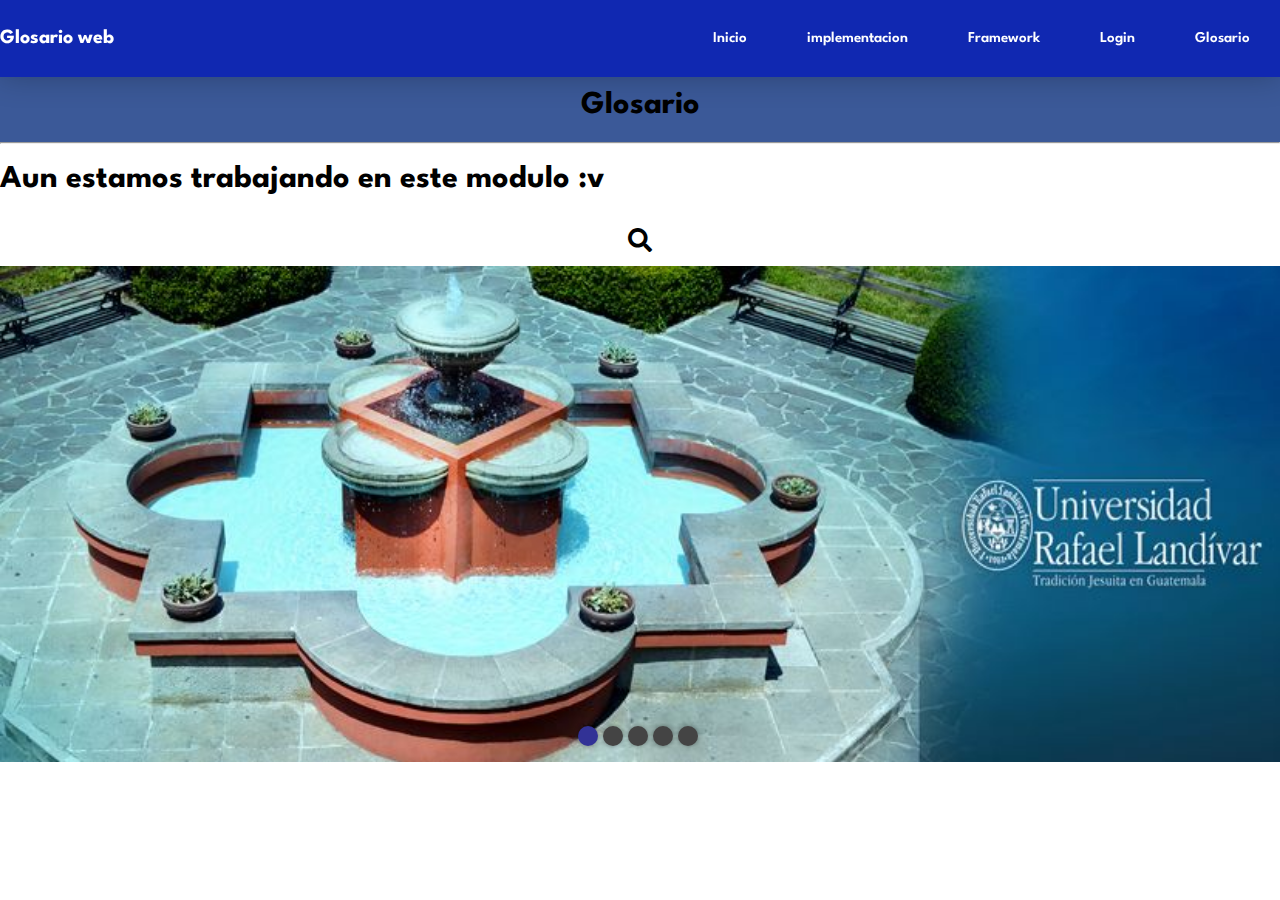
<file: glosario.html>
<!DOCTYPE html>
<html lang="en">

<head>
    <meta charset="UTF-8">
    <meta http-equiv="X-UA-Compatible" content="IE=edge">
    <meta name="viewport" content="width=device-width, initial-scale=1.0">
    <title>Document</title>
    <link rel="icon" href="img/icon.jpg" />
    <link rel="stylesheet" href="https://use.fontawesome.com/releases/v5.8.1/css/all.css" />
    <link rel="stylesheet" href="css/style.css" />
    <link rel="stylesheet" href="css/carrusel.css" />
    <link rel="stylesheet" href="css/style.css" />
    <link rel="stylesheet" href="css/glosario.css" />
</head>

<body>


    <!-- Loader screen -->
    <div class="se-pre-con"></div>
    <!-- Loader Screen Ends -->
    <!-- Navbar Starts  -->
    <nav class="navbar">
        <div class="container">
            <a href="#home" class="navbar-brand">
                <h1>Glosario web</h1>
            </a>
            <div class="toggle">
                <i class="fas fa-bars"></i>
            </div>
            <div class="navbar-nav">
                <a href="index.html" class="nav-item">Inicio</a>
                <a href="#implementacion" class="nav-item">implementacion</a>
                <a href="#framework" class="nav-item">Framework</a>
                <a href="glosario.html" class="nav-item">Login</a>
                <a href="#glosario" class="nav-item">Glosario</a>
            </div>
        </div>
    </nav>
    <!-- Navbar Ends  -->


    <br>
    <br>
    <br>
    <br>


    <section>
        <div class="hola" id="glosario">
            <hr>
            <h1>Glosario</h1>
            <hr>
        </div>

    </section>
    <div>
        <h1>Aun estamos trabajando en este modulo :v</h1>
    </div>


    <section class="busqueda">
        <div class="search">
            <input type="text" class="input" placeholder="Search...">
            <button class="btn">
                <i class="fas fa-search"></i>
            </button>
        </div>
        
    </section>

    <section>
        <div class="slider">
            <div class="containers">
                <img src="./images/1.jpg" alt="">
                <img src="./images/landivar.jpg" alt="">
                <img src="./images/1.jpg" alt="">
                <img src="./images/3.jpg" alt="">
                <img src="./images/4.jpg" alt="">
            </div>

            <div class="controls">
                <ul></ul>
            </div>

        </div>

    </section>

    

    <script src="js/search.js"></script>
    <script src="js/main.js"></script>
</body>


</html>
</file>
<file: css/style.css>
@import url("https://fonts.googleapis.com/css2?family=Montserrat:wght@400;500;600;700&display=swap");
@import url("https://fonts.googleapis.com/css2?family=Spartan:wght@400;500;600;700&display=swap");
body {
  padding: 0;
  margin: 0;
  font-family: 'Spartan', sans-serif;
}

a {
  color: inherit;
  text-decoration: none;
}

.bg {
  background-color: #F7F9FF;
}

.navbar {
  color: #fff;
  height: 77px;
  line-height: 77px;
  font-weight: 600;
  -webkit-box-shadow: 0px 0px 30px 0.1px rgba(0, 0, 0, 0.25);
          box-shadow: 0px 0px 30px 0.1px rgba(0, 0, 0, 0.25);
  -webkit-transition-duration: 0.5s;
          transition-duration: 0.5s;
  background-color: rgb(16, 40, 177);
  position: fixed;
  width: 100%;
  z-index: 1;
}

.navbar .navbar-brand {
  float: left;
  font-size: 20px;
}

.navbar h1 {
  margin: 0;
  font-size: 20px;
}

.toggle {
  float: right;
  display: none;
  font-size: 25px;
  cursor: pointer;
}

.navbar-nav {
  height: inherit;
  display: -webkit-box;
  display: -ms-flexbox;
  display: flex;
  float: right;
  font-size: 15px;
  -webkit-transition: all 0.1s ease-out;
  transition: all 0.1s ease-out;
}

.navbar-nav .nav-item {
  padding: 0px 30px;
  height: auto;
}

.navbar-nav .nav-item:hover {
  color: #a8a8a8;
}

.parallax {
  background-color: #fff;
  background-image: url(../img/home/landi.jpg);
  background-attachment: fixed;
  height: 100vh;
  background-position: center;
  background-repeat: no-repeat;
  background-size: cover;
}

.home {
  padding-top: 150px;
  color: #fff;
  text-align: center;
  font-family: 'Montserrat', sans-serif;
}

.home .typing {
  font-size: 50px;
  font-weight: 600;
}

.home .subtitle {
  font-weight: 600;
}

.home .subtitle a {
  color: #7C00C9;
}

.home .subtitle a:hover {
  text-decoration: underline;
}

.home .siema img {
  width: 50%;
}

.about {
  margin-top: 100px;
  text-align: center;
}

.about h2 {
  padding: 10px;
  border-bottom: 5px solid #7C00C9;
  display: inline-block;
}

.about .about-card {
  padding: 20px;
  margin: 10%;
  -webkit-transition-duration: 0.5s;
          transition-duration: 0.5s;
  border-radius: 20px;
  background: #ffffff;
  -webkit-box-shadow: 20px 20px 60px #d9d9d9, -20px -20px 60px #ffffff;
          box-shadow: 20px 20px 60px #d9d9d9, -20px -20px 60px #ffffff;
}

.about .about-card .iconify {
  font-size: 100px;
  color: #7C00C9;
}

.about .about-card p {
  font-weight: 900;
  text-transform: uppercase;
}

.about .about-card:hover {
  -webkit-box-shadow: none;
          box-shadow: none;
  -webkit-transform: scale(1.1);
          transform: scale(1.1);
}

.skills {
  margin-top: 100px;
  text-align: center;
}

.skills h2 {
  padding: 10px;
  border-bottom: 5px solid #7C00C9;
  display: inline-block;
}

.skills .skill img {
  height: 100px;
  padding-right: 20px;
  padding-left: 20px;
}

.skills .skill p {
  margin: 0;
  color: #666666;
  font-size: 50px;
}






.footer {
  background-color: #000000;
  background-image: url(../img/home/landivar.jpg);
  background-attachment: fixed;
  background-position: center;
  background-repeat: no-repeat;
  background-size: cover;
  text-align: center;
  padding: 90px;
}

.hola{
  background-color: #3b5998;
  text-align: center;
}

.footer img {
  width: 25%;
  padding: 10px 0px;
}

.footer i {
  padding: 20px;
  font-size: 25px;
  text-align: center;
  text-decoration: none;
  border-radius: 5px;
}

.footer i:hover {
  opacity: 0.7;
}

.footer .fa-facebook {
  background: #3b5998;
  color: white;
}

.footer .fa-twitter {
  background: #55acee;
  color: white;
}

.footer .fa-linkedin {
  background: #007bb5;
  color: white;
}

.footer .fa-instagram {
  background: #9c2dbb;
  color: white;
}

.footer .fa-github {
  background: #212529;
  color: white;
}

.footer .soc {
  display: inline-block;
  margin: 4px;
}

.copyright {
  text-align: center;
  background-color: #000000;
  color: #fff;
  padding: 10px;
}

.copyright span {
  opacity: 0.5;
  font-size: 14px;
}

/* La parte responsiva del encabezado  */
@media (max-width: 992px) {
  .navbar .navbar-nav {
    -webkit-box-orient: vertical;
    -webkit-box-direction: normal;
        -ms-flex-direction: column;
            flex-direction: column;
    margin: 0;
    position: absolute;
    top: 77px;
    left: -100%;
    width: 100%;
    text-align: center;
    background-color: #fff;
    color: rgb(0, 0, 0);
  }
  .navbar .toggle {
    display: block;
  }
  .navbar .show {
    left: 0%;
  }
  .navbar .navBar {
    top: 64px;
  }
  .home {
    padding-top: calc((100vh - 285px)/2);
  }
  .home .typing {
    font-size: 20px;
  }
  .home .siema img {
    width: 100%;
  }
  .about .about-card {
    margin-left: 0px;
    margin-right: 0px;
  }
  .about .about-card .iconify {
    font-size: 50px;
  }
  .about .about-card p {
    font-size: 12px;
  }
  .work .col-12 {
    margin-bottom: 30px;
  }
  .activities codersrank-activity {
    --svg-width: 100%;
  }
  .experience .title {
    text-align: left;
  }
  .experience .title p {
    font-size: 0.8rem;
  }
  .experience .company {
    padding-right: 0px;
  }
  .experience .company .box {
    margin-left: 10px;
    overflow: none;
  }
  .experience .company h3 {
    padding-left: 10px;
  }
  .experience .company ul {
    font-size: 0.9rem;
    margin-left: 0px;
  }
  .experience .company ul li {
    padding: 5px 0px;
  }
  .contact img {
    width: 100%;
    height: auto;
    margin-bottom: 10px;
  }
  .footer img {
    width: 80%;
  }
  .footer i {
    padding: 12px;
  }
}

.animated {
  -webkit-animation-duration: 1s;
  animation-duration: 1s;
  -webkit-animation-duration: 1s;
  animation-duration: 1s;
  -webkit-animation-fill-mode: both;
  animation-fill-mode: both;
}

@-webkit-keyframes backInLeft {
  0% {
    -webkit-transform: translateX(-2000px) scale(0.7);
    transform: translateX(-2000px) scale(0.7);
    opacity: .7;
  }
  80% {
    -webkit-transform: translateX(0) scale(0.7);
    transform: translateX(0) scale(0.7);
    opacity: .7;
  }
  to {
    -webkit-transform: scale(1);
    transform: scale(1);
    opacity: 1;
  }
}

@keyframes backInLeft {
  0% {
    -webkit-transform: translateX(-2000px) scale(0.7);
    transform: translateX(-2000px) scale(0.7);
    opacity: .7;
  }
  80% {
    -webkit-transform: translateX(0) scale(0.7);
    transform: translateX(0) scale(0.7);
    opacity: .7;
  }
  to {
    -webkit-transform: scale(1);
    transform: scale(1);
    opacity: 1;
  }
}

.backInLeft {
  -webkit-animation-name: backInLeft;
  animation-name: backInLeft;
}

@-webkit-keyframes fadeInUp {
  0% {
    opacity: 0;
    -webkit-transform: translate3d(0, 100%, 0);
    transform: translate3d(0, 100%, 0);
  }
  to {
    opacity: 1;
    -webkit-transform: translateZ(0);
    transform: translateZ(0);
  }
}

@keyframes fadeInUp {
  0% {
    opacity: 0;
    -webkit-transform: translate3d(0, 100%, 0);
    transform: translate3d(0, 100%, 0);
  }
  to {
    opacity: 1;
    -webkit-transform: translateZ(0);
    transform: translateZ(0);
  }
}

.fadeInUp {
  -webkit-animation-name: fadeInUp;
  animation-name: fadeInUp;
}
/*# sourceMappingURL=style.css.map */
</file>
<file: css/carrusel.css>
body {
  margin: 0;
  padding: 0;
  box-sizing: border-box;
  font-family: 'Poppins', sans-serif;
  scroll-behavior: smooth;
}


.slider{
  
  overflow: hidden;
  position: relative;
  background-position: center;
  background-attachment: fixed;
  
}

.slider .controls ul{
  padding:0px;
  text-align: center;
  position: absolute;
  bottom:1em;
  margin:0px;
  width:100%;
  z-index: 5;
}

.slider .controls li{
  list-style-type: none;
  background-color: #444;
  width: 20px;
  height: 20px;
  border-radius: 50%;
  box-shadow:0px 0px 5px rgba(0,0,0,0.4);
  margin-right: 5px;
  display: inline-block;
  cursor: pointer;
}

.slider .controls li.active{
  background-color: rgb(50,50,150);
}

.slider .containers{
  white-space: nowrap;
  position: relative;
  transition: all 0.3s;
  left:0px;
}

.slider .containers *{
  white-space: normal;
}

.slider img{
  width: 100%;
  display: inline-block;
  margin-right: -4px;
}
</file>
<file: css/glosario.css>
@import url('https://fonts.googleapis.com/css2?family=Roboto:wght@400;700&display=swap');

* {
  box-sizing: border-box;
}

.busqueda {
  font-family: 'Roboto', sans-serif;
  display: flex;
  align-items: center;
  justify-content: center;
  overflow: hidden;
  margin: 0;
}

.search {
  position: relative;
  height: 50px;
}

.search .input {
  background-color: #fff;
  border: 0;
  font-size: 18px;
  padding: 15px;
  height: 50px;
  width: 50px;
  transition: width 0.3s ease;
}

.btn {
  background-color: #fff;
  border: 0;
  cursor: pointer;
  font-size: 24px;
  position: absolute;
  top: 0;
  left: 0;
  height: 50px;
  width: 50px;
  transition: transform 0.3s ease;
}

.btn:focus,
.input:focus {
  outline: none;
}

.search.active .input {
  width: 200px;
}

.search.active .btn {
  transform: translateX(198px);
}
</file>
